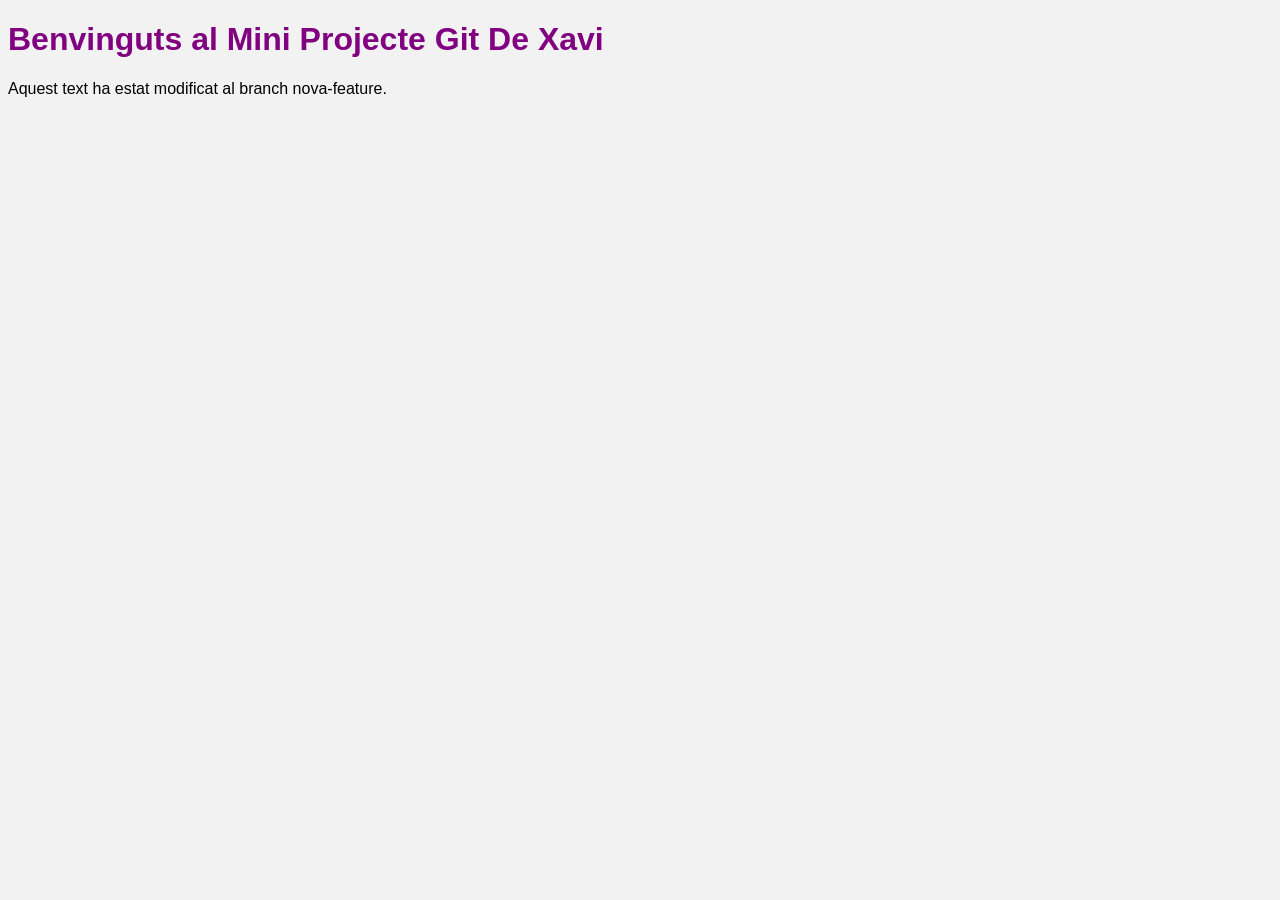
<file: index.html>
<!DOCTYPE html>
 <html>
 <head>
 	<title>Mini Projecte Git</title>
 	<link rel="stylesheet" href="style.css">
 </head>
 <body>
 	<h1>Benvinguts al Mini Projecte Git De Xavi</h1>
    <p>Aquest text ha estat modificat al branch nova-feature.</p>
 	<script src="app.js"></script>
 </body>
 </html>
</file>
<file: style.css>
body {
 	font-family: Arial, sans-serif;
 	background-color: #f2f2f2;
 }
 h1 {
 	color: purple;
 }
</file>
